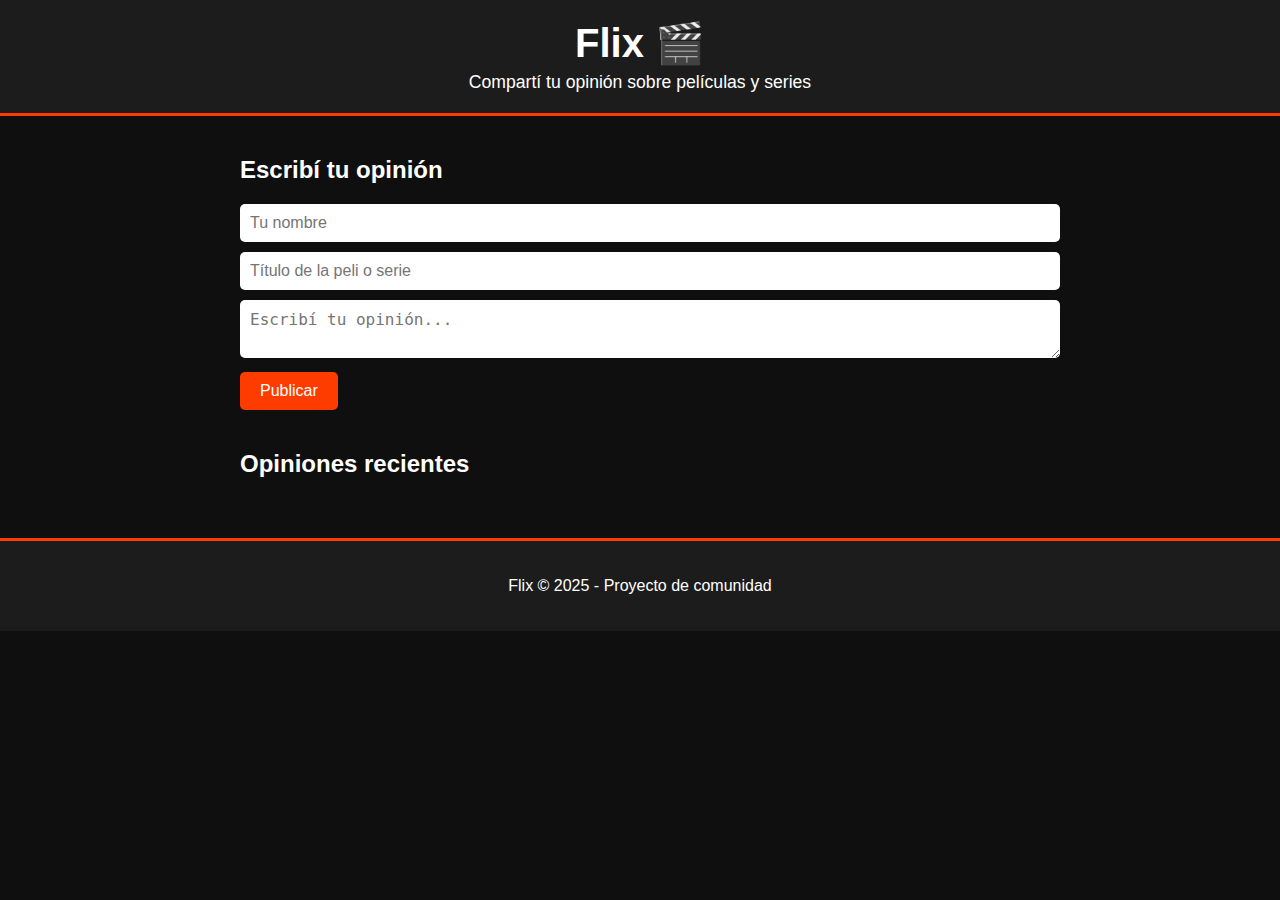
<file: flix/index.html>
<!DOCTYPE html>
<html lang="es">
<head>
  <meta charset="UTF-8">
  <title>Flix - Opiniones de Películas</title>
  <meta name="viewport" content="width=device-width, initial-scale=1.0">
  <link rel="stylesheet" href="style.css">
</head>
<body>
  <header>
    <h1>Flix 🎬</h1>
    <p>Compartí tu opinión sobre películas y series</p>
  </header>

  <main>
    <section id="opinion-form">
      <h2>Escribí tu opinión</h2>
      <input type="text" id="username" placeholder="Tu nombre">
      <input type="text" id="titulo" placeholder="Título de la peli o serie">
      <textarea id="contenido" placeholder="Escribí tu opinión..."></textarea>
      <button onclick="publicarOpinion()">Publicar</button>
    </section>

    <section id="opiniones">
      <h2>Opiniones recientes</h2>
      <!-- Se cargan acá -->
    </section>
  </main>

  <footer>
    <p>Flix &copy; 2025 - Proyecto de comunidad</p>
  </footer>

  <script src="app.js"></script>
</body>
</html>
</file>
<file: flix/style.css>
/* style.css */

body {
  font-family: Arial, sans-serif;
  background-color: #0f0f0f;
  color: #fff;
  margin: 0;
  padding: 0;
}

header {
  background-color: #1c1c1c;
  padding: 20px;
  text-align: center;
  border-bottom: 3px solid #ff3c00;
}

header h1 {
  margin: 0;
  font-size: 2.5rem;
}

header p {
  margin: 5px 0 0;
  font-size: 1.1rem;
}

main {
  padding: 20px;
  max-width: 800px;
  margin: 0 auto;
}

section {
  margin-bottom: 40px;
}

input, textarea {
  width: 100%;
  margin-bottom: 10px;
  padding: 10px;
  border: none;
  border-radius: 5px;
  font-size: 1rem;
}

button {
  background-color: #ff3c00;
  color: #fff;
  padding: 10px 20px;
  border: none;
  border-radius: 5px;
  font-size: 1rem;
  cursor: pointer;
  transition: background 0.2s;
}

button:hover {
  background-color: #e63300;
}

.opinion {
  background-color: #1a1a1a;
  border-radius: 8px;
  padding: 15px;
  margin-bottom: 20px;
  box-shadow: 0 2px 6px rgba(0,0,0,0.5);
}

.opinion h3 {
  margin-top: 0;
}

footer {
  text-align: center;
  padding: 20px;
  background-color: #1c1c1c;
  border-top: 3px solid #ff3c00;
}
</file>
